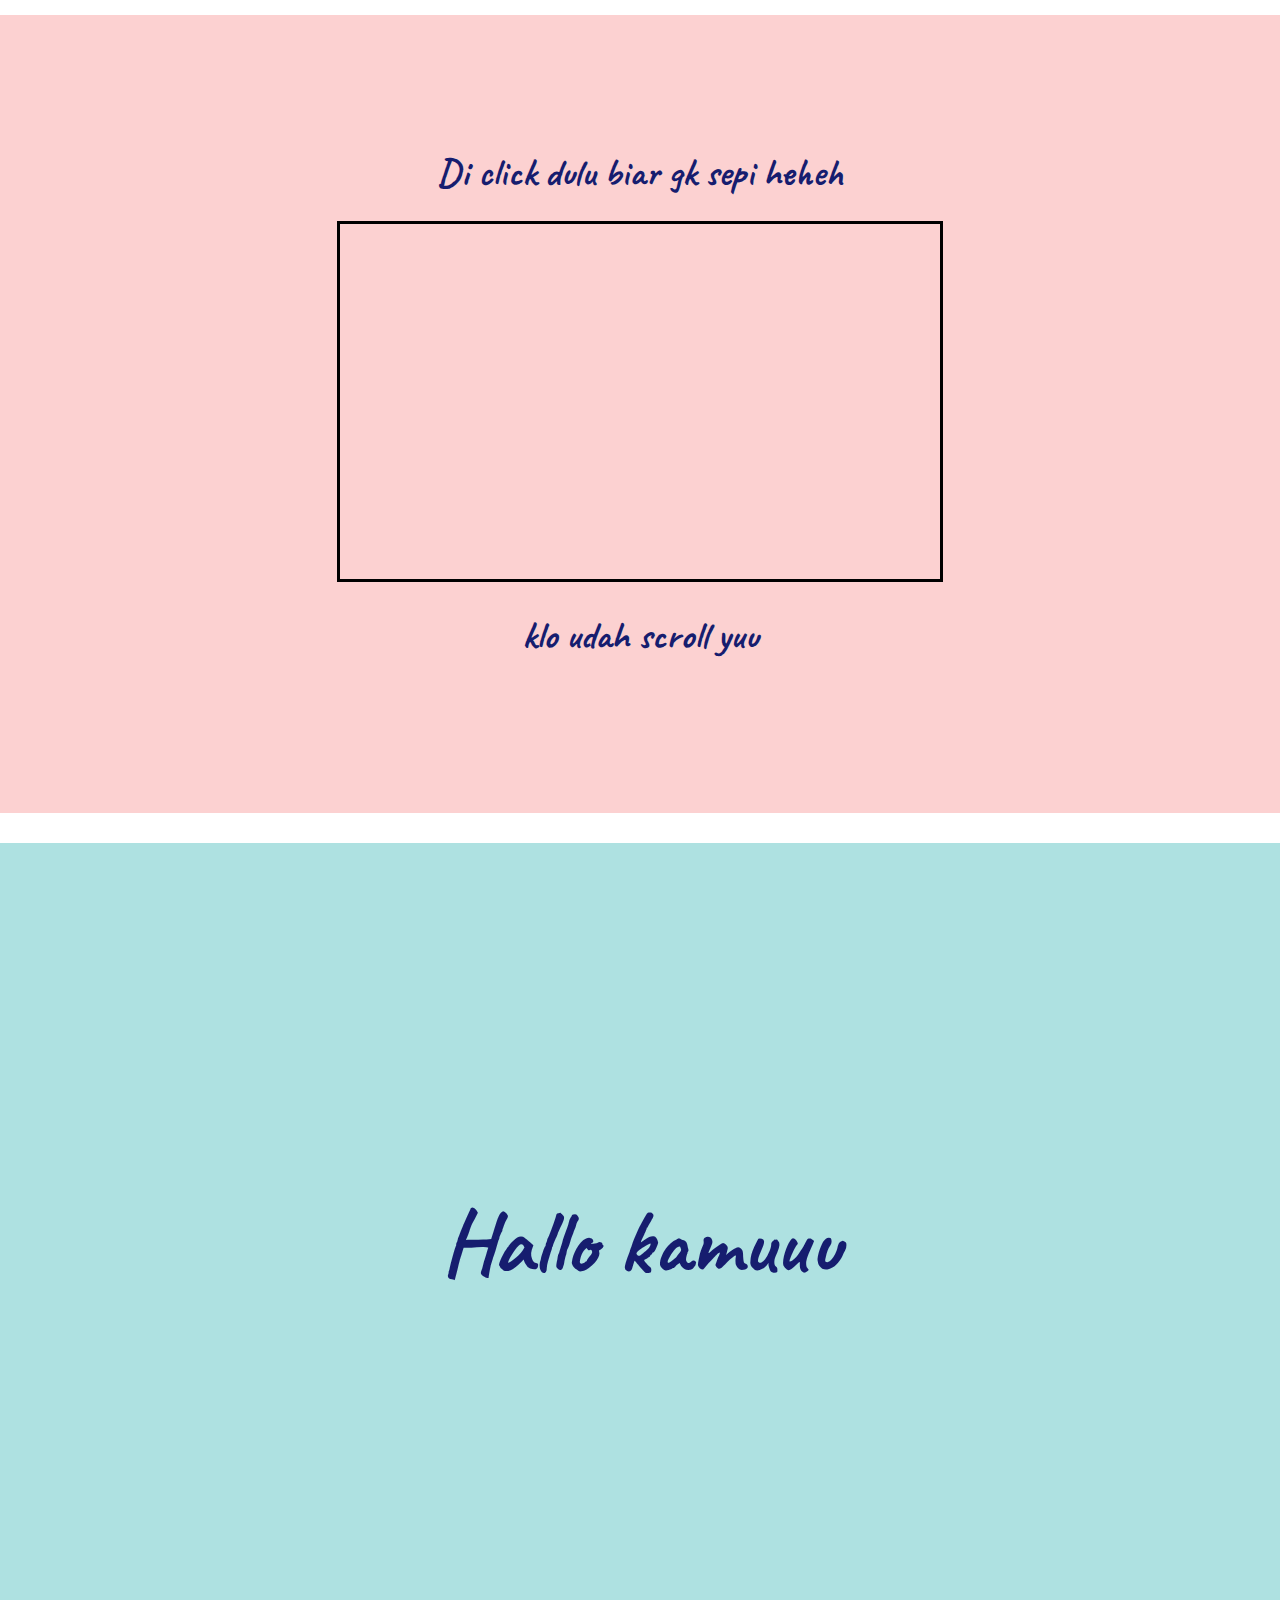
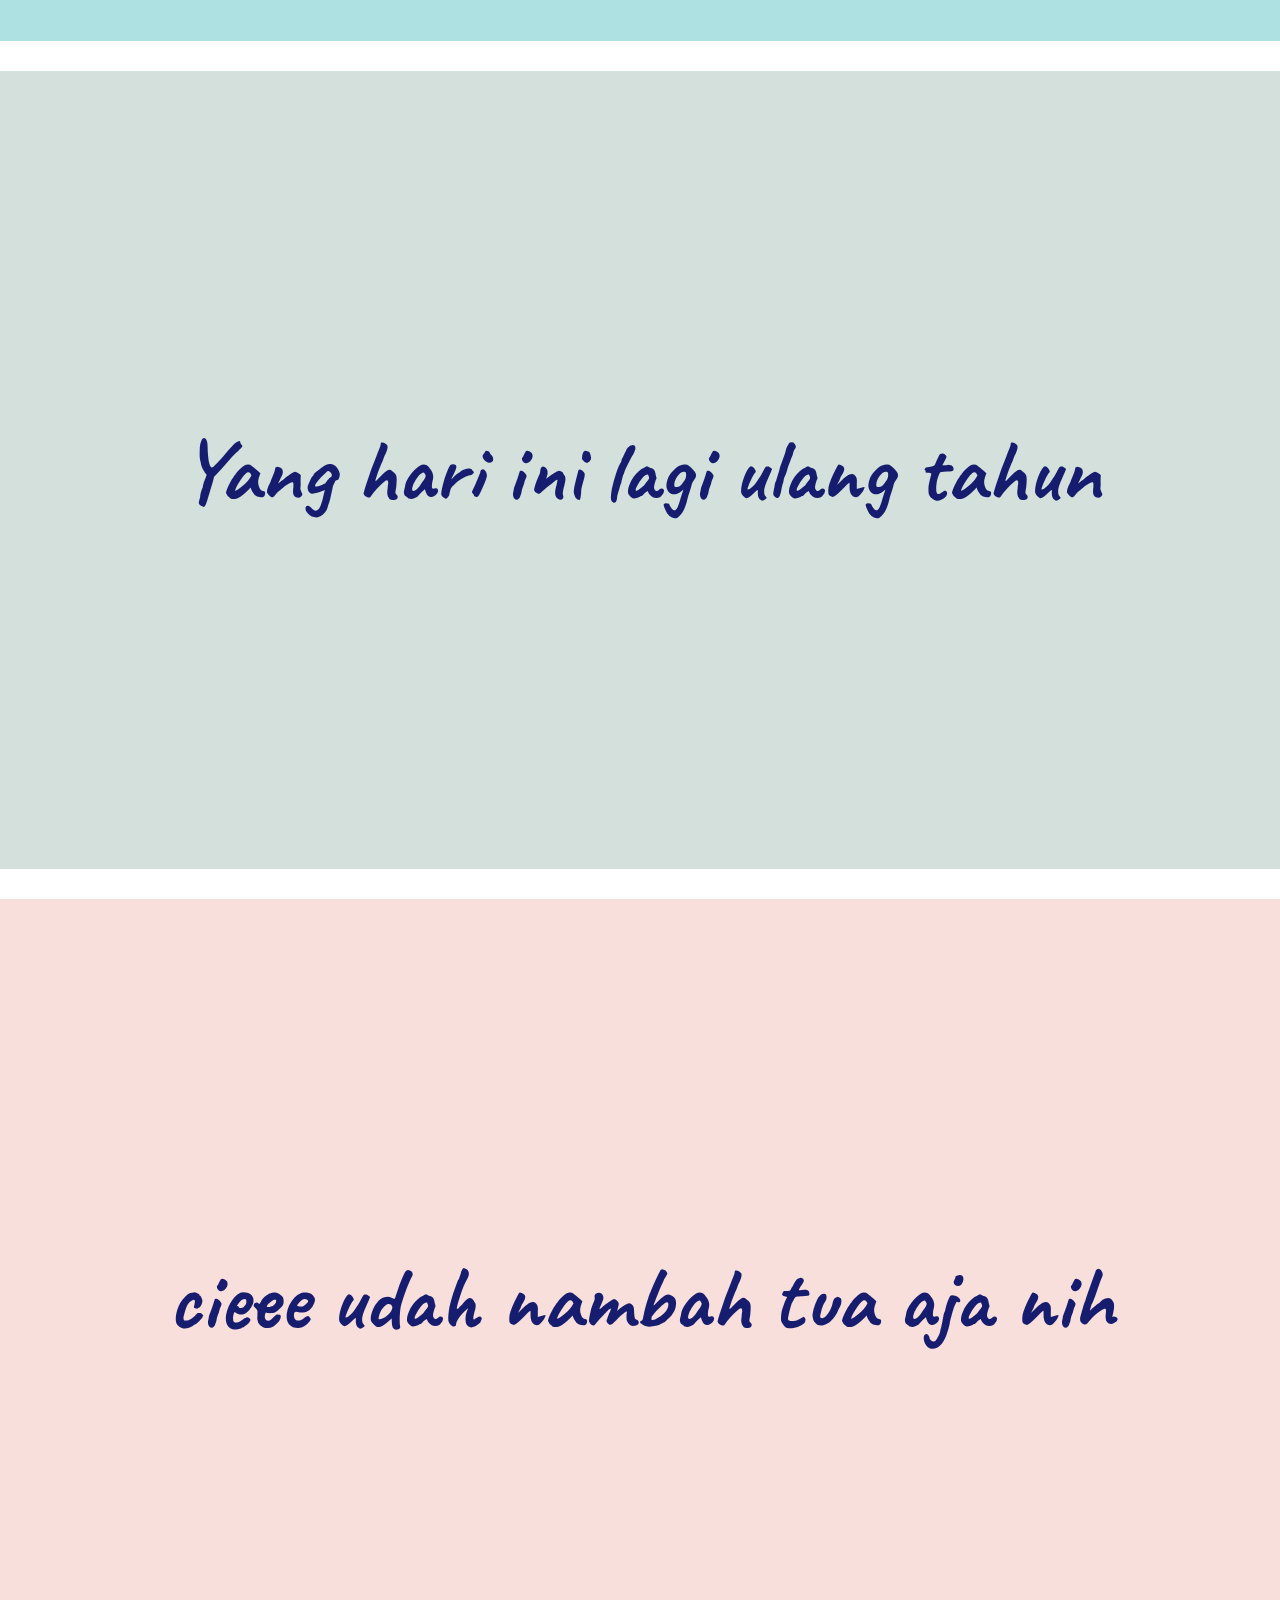
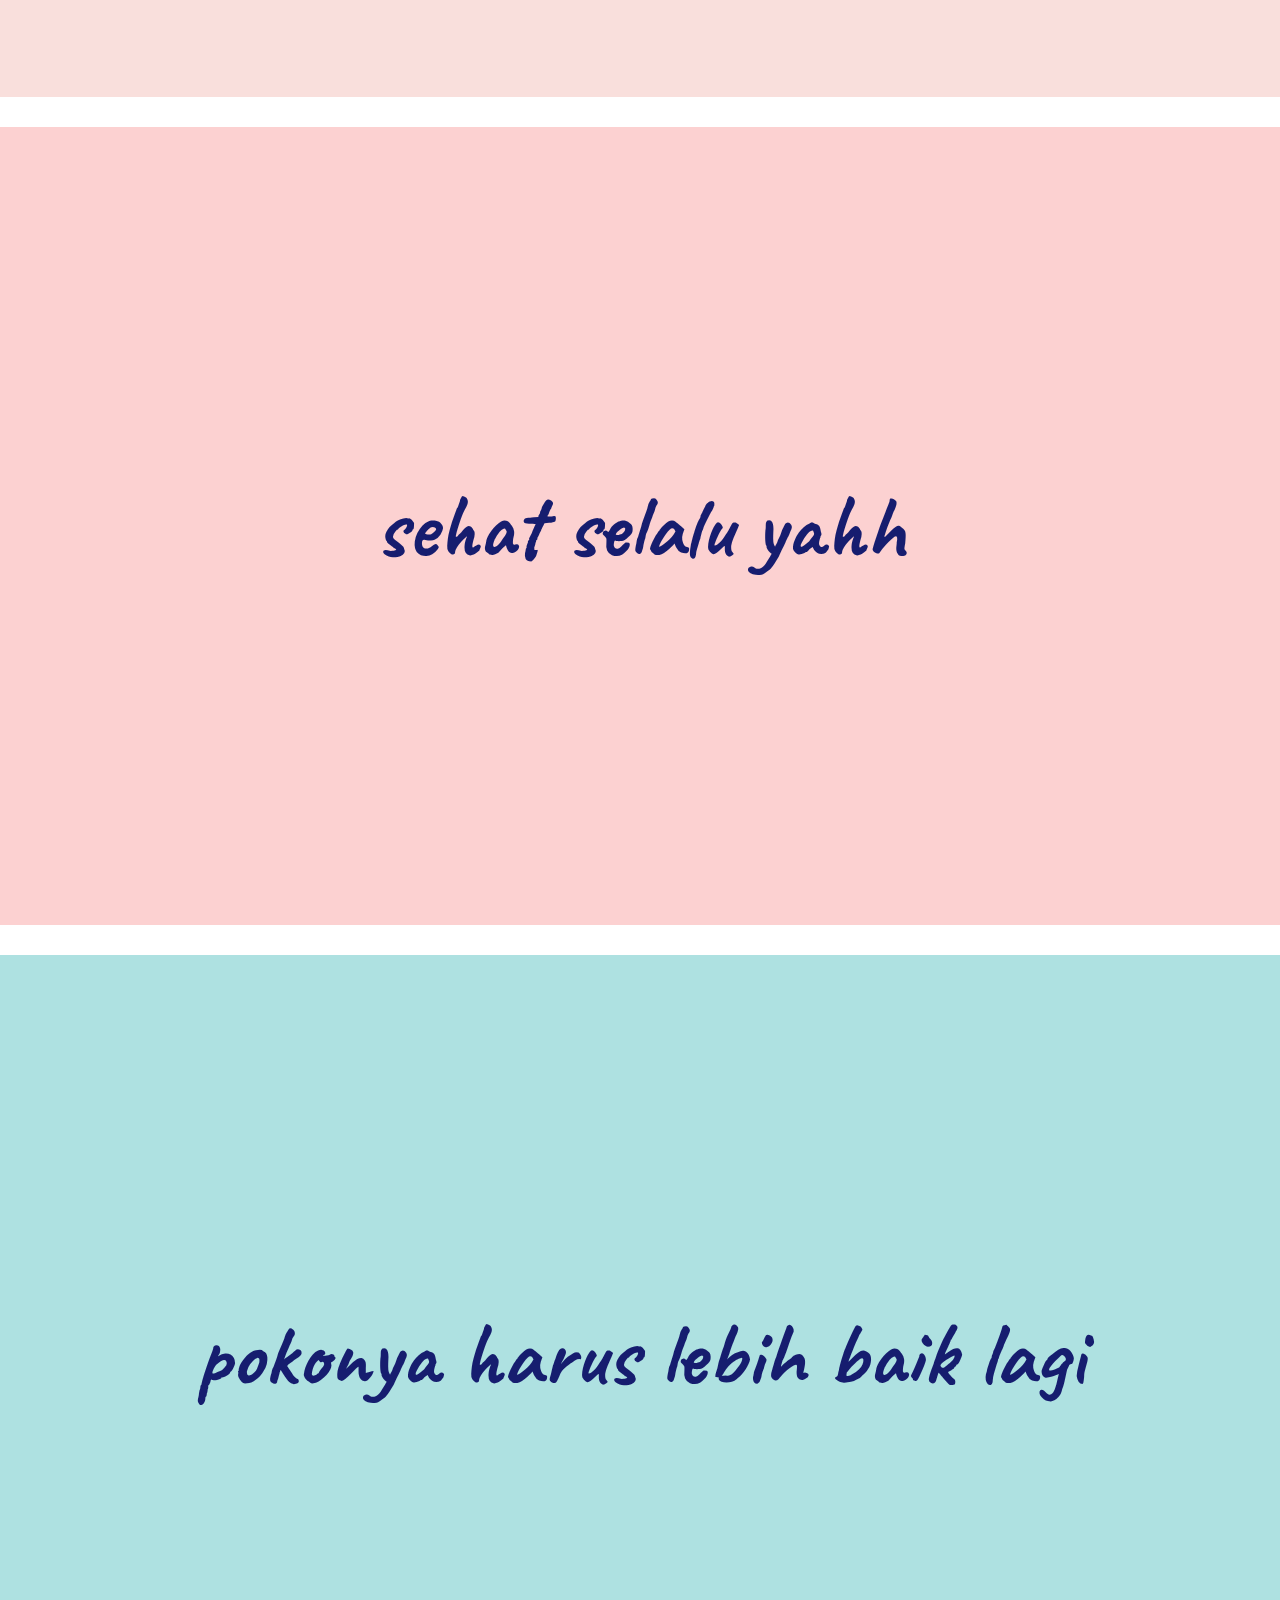
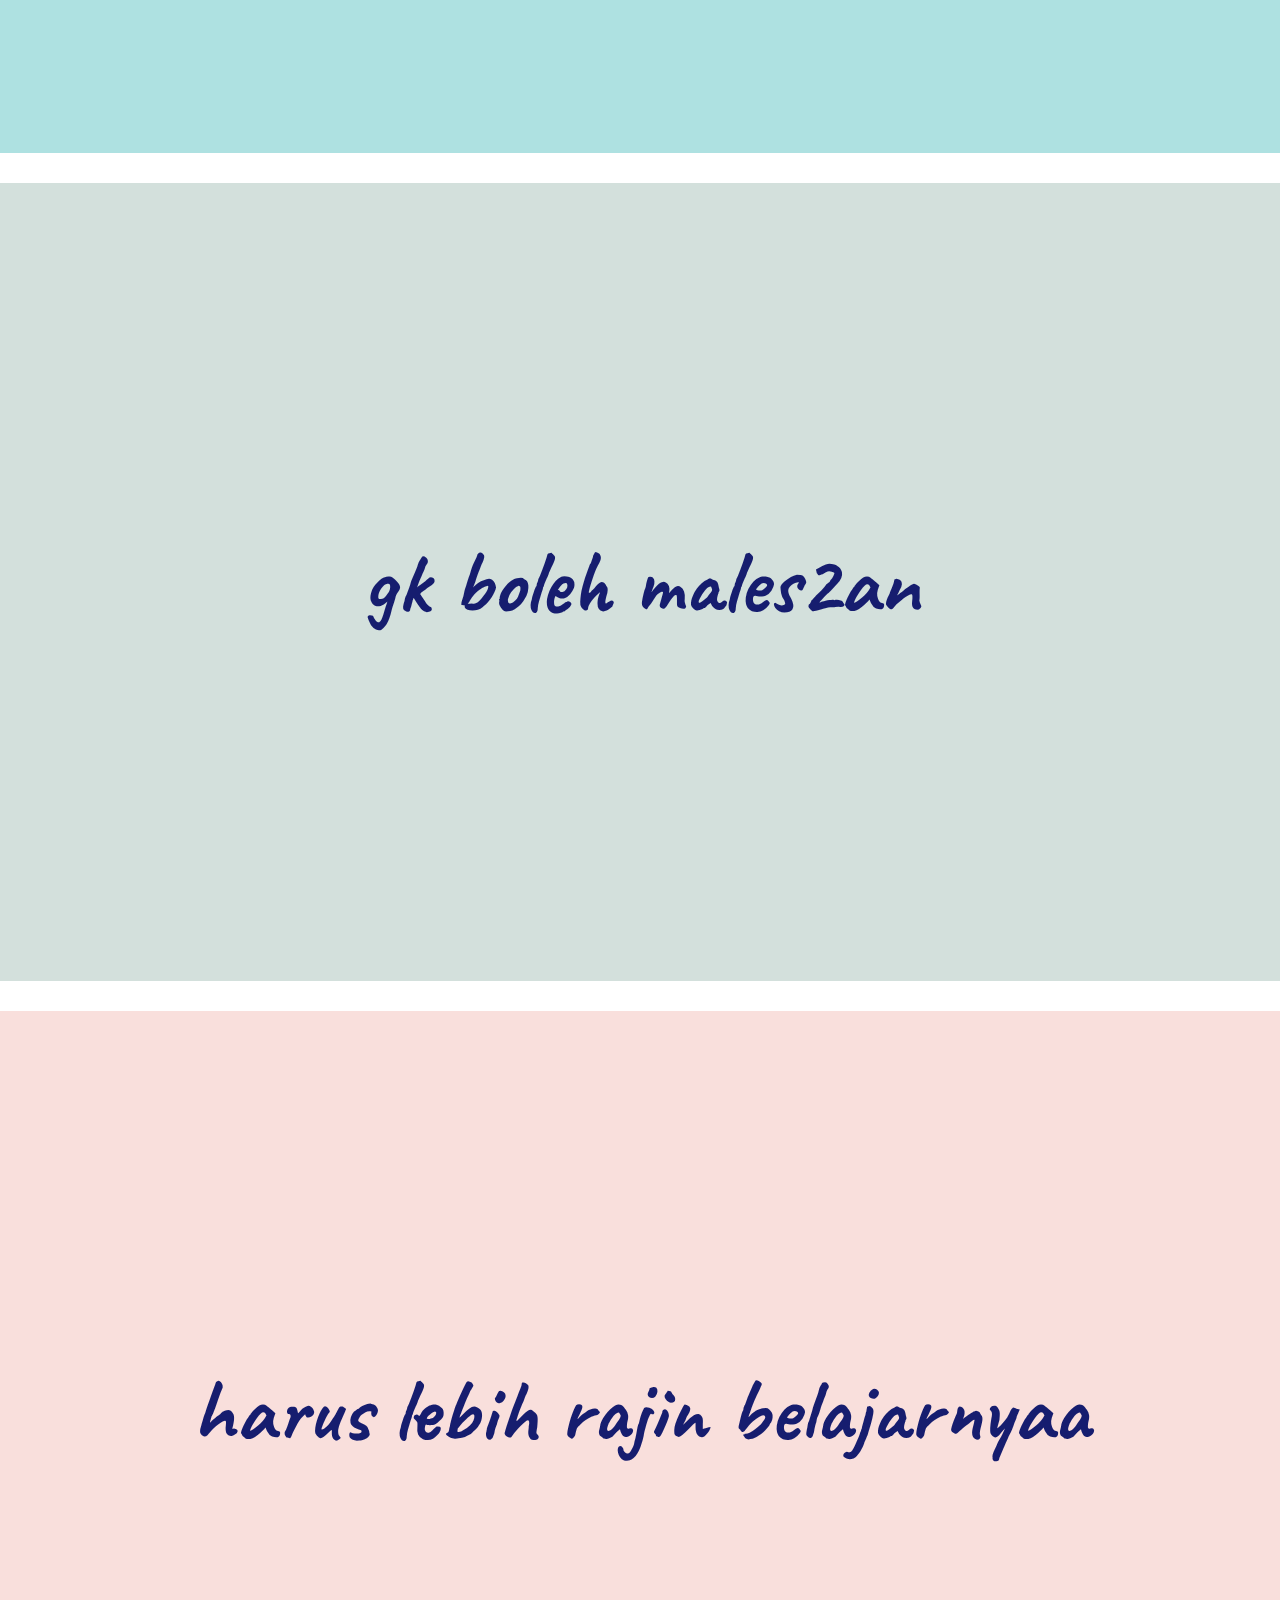
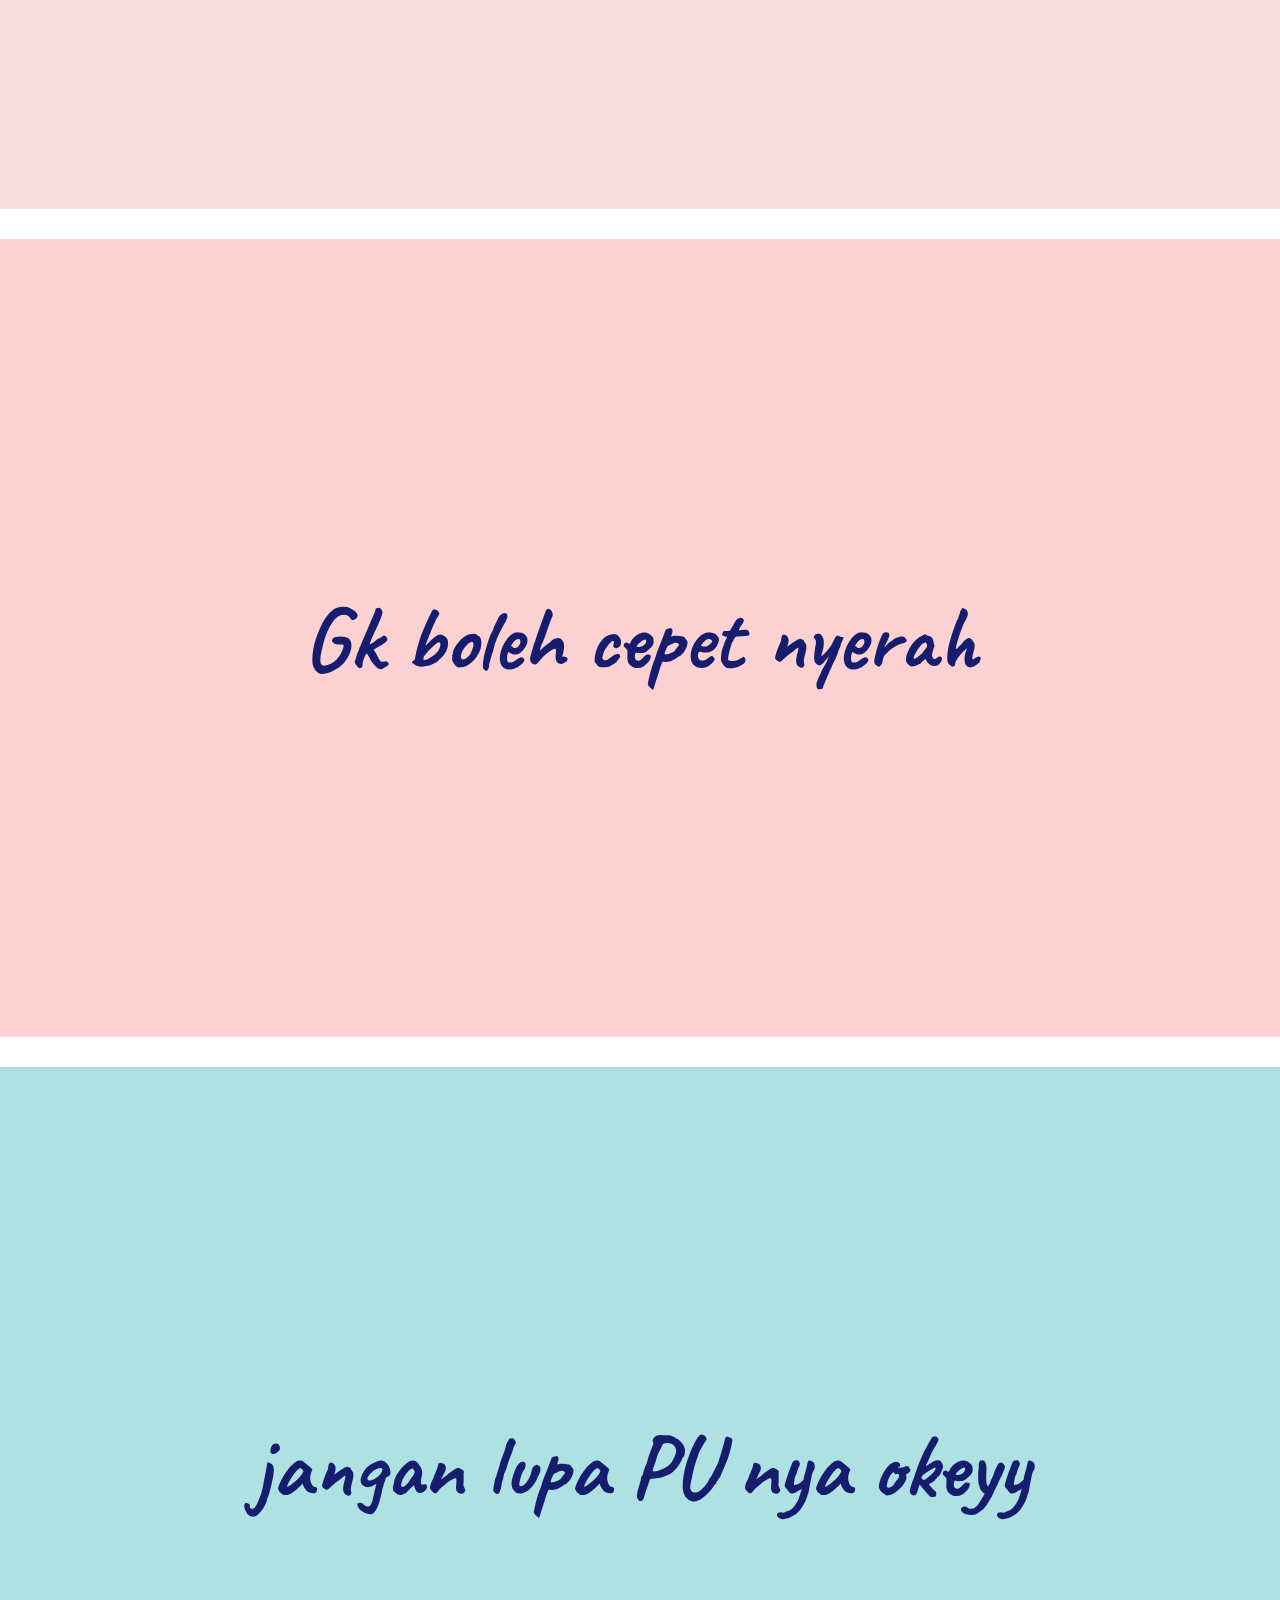
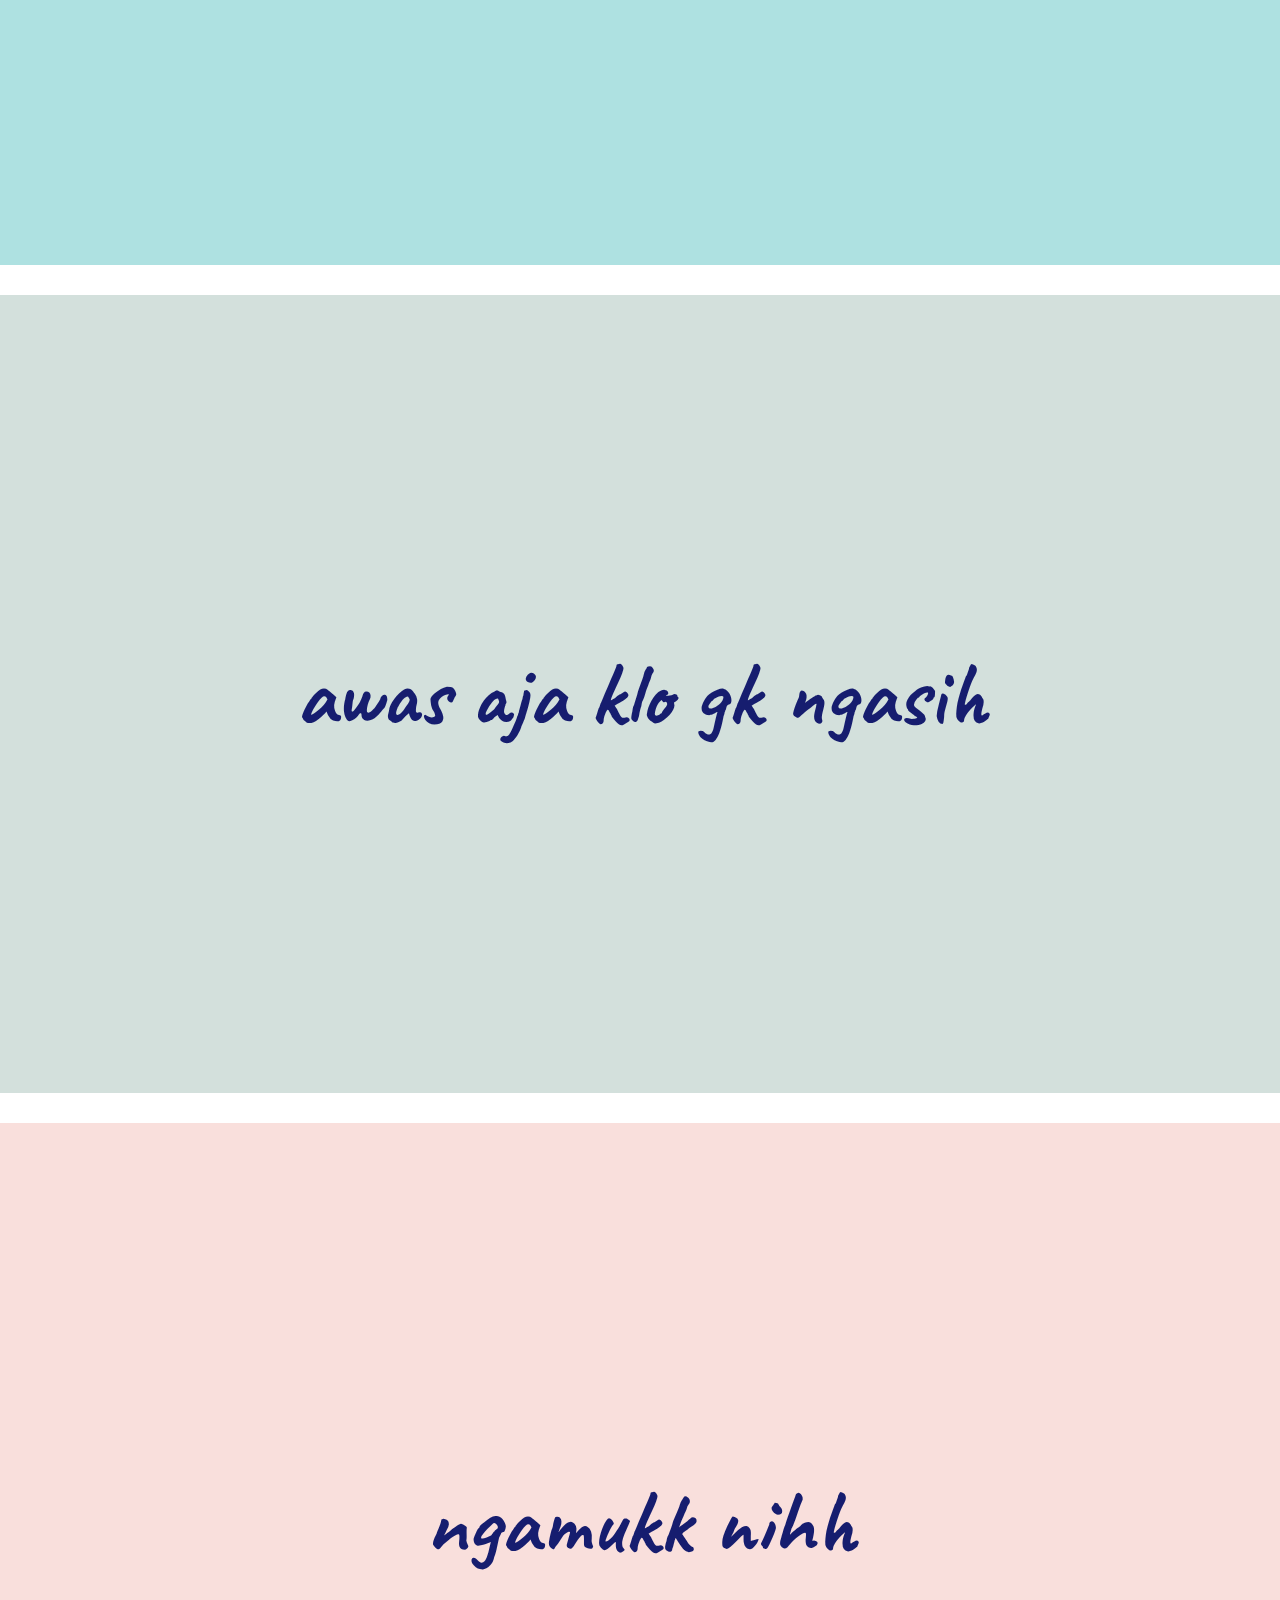
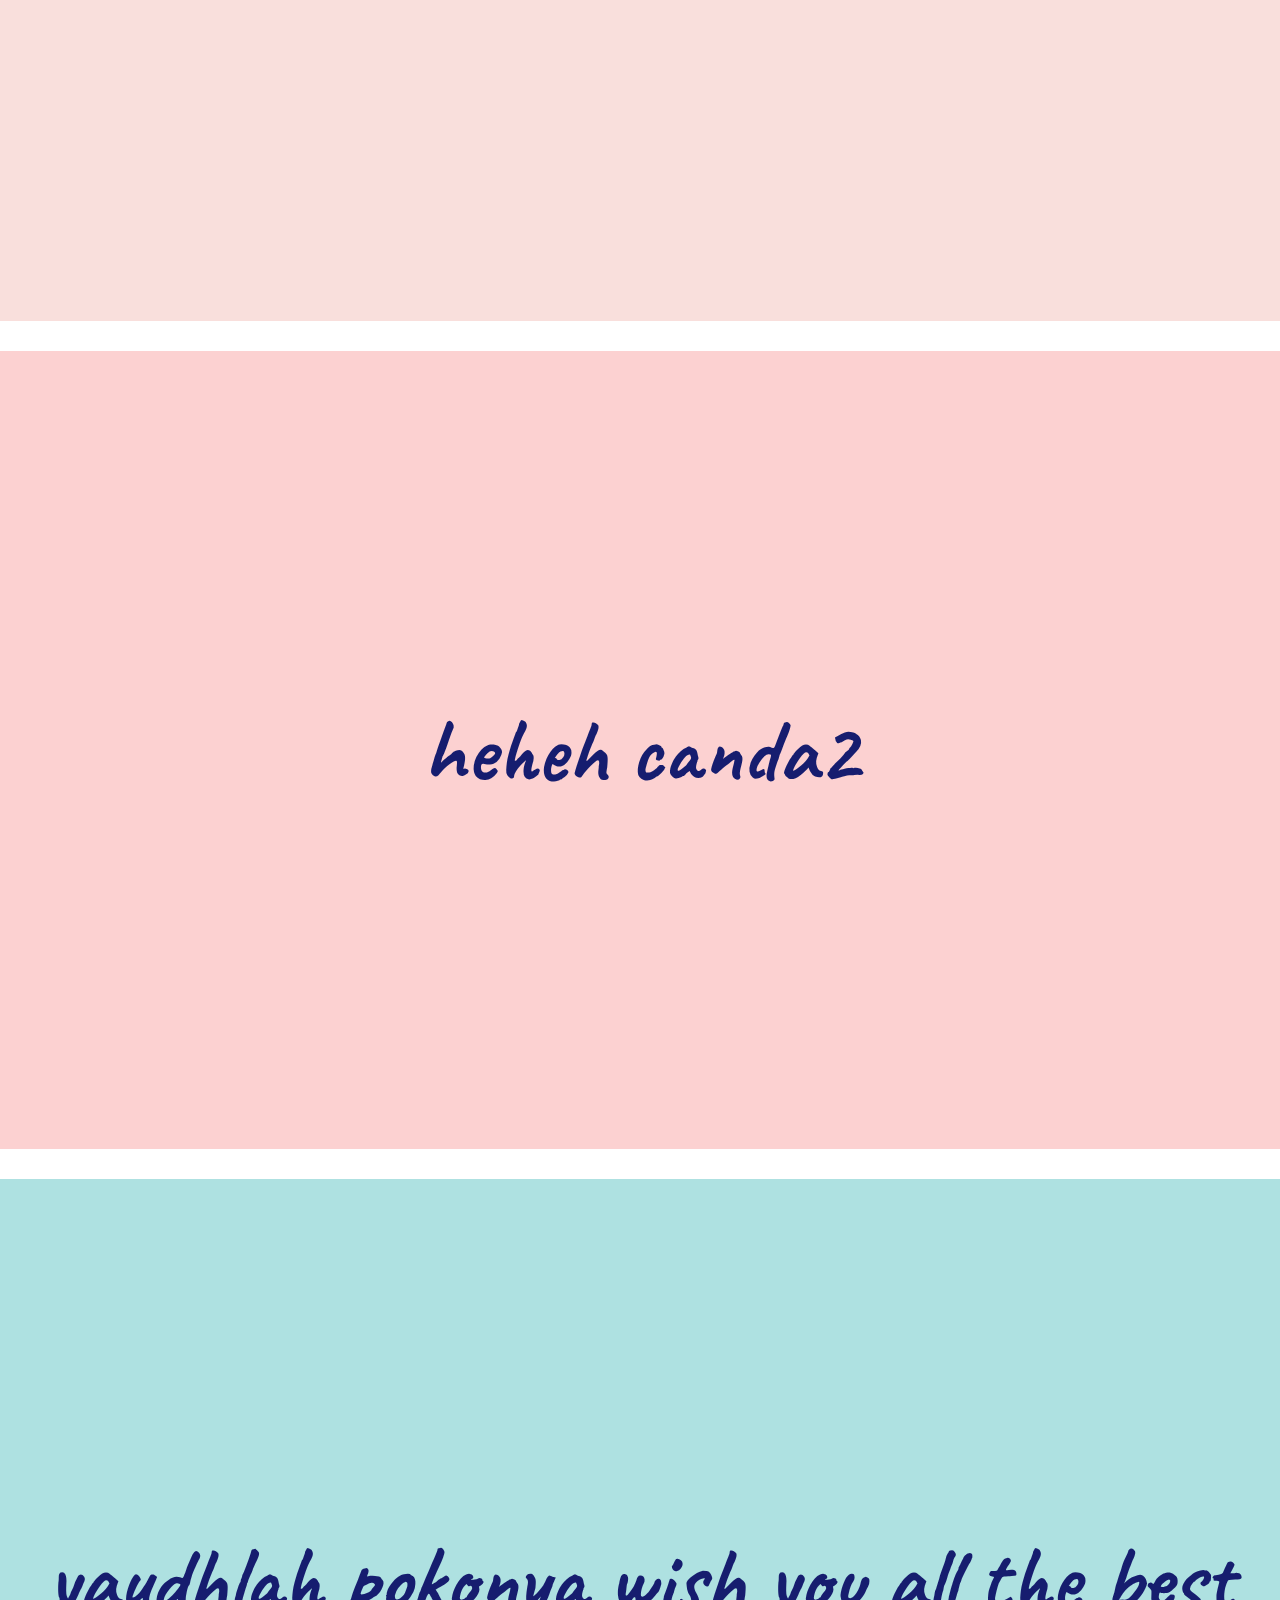
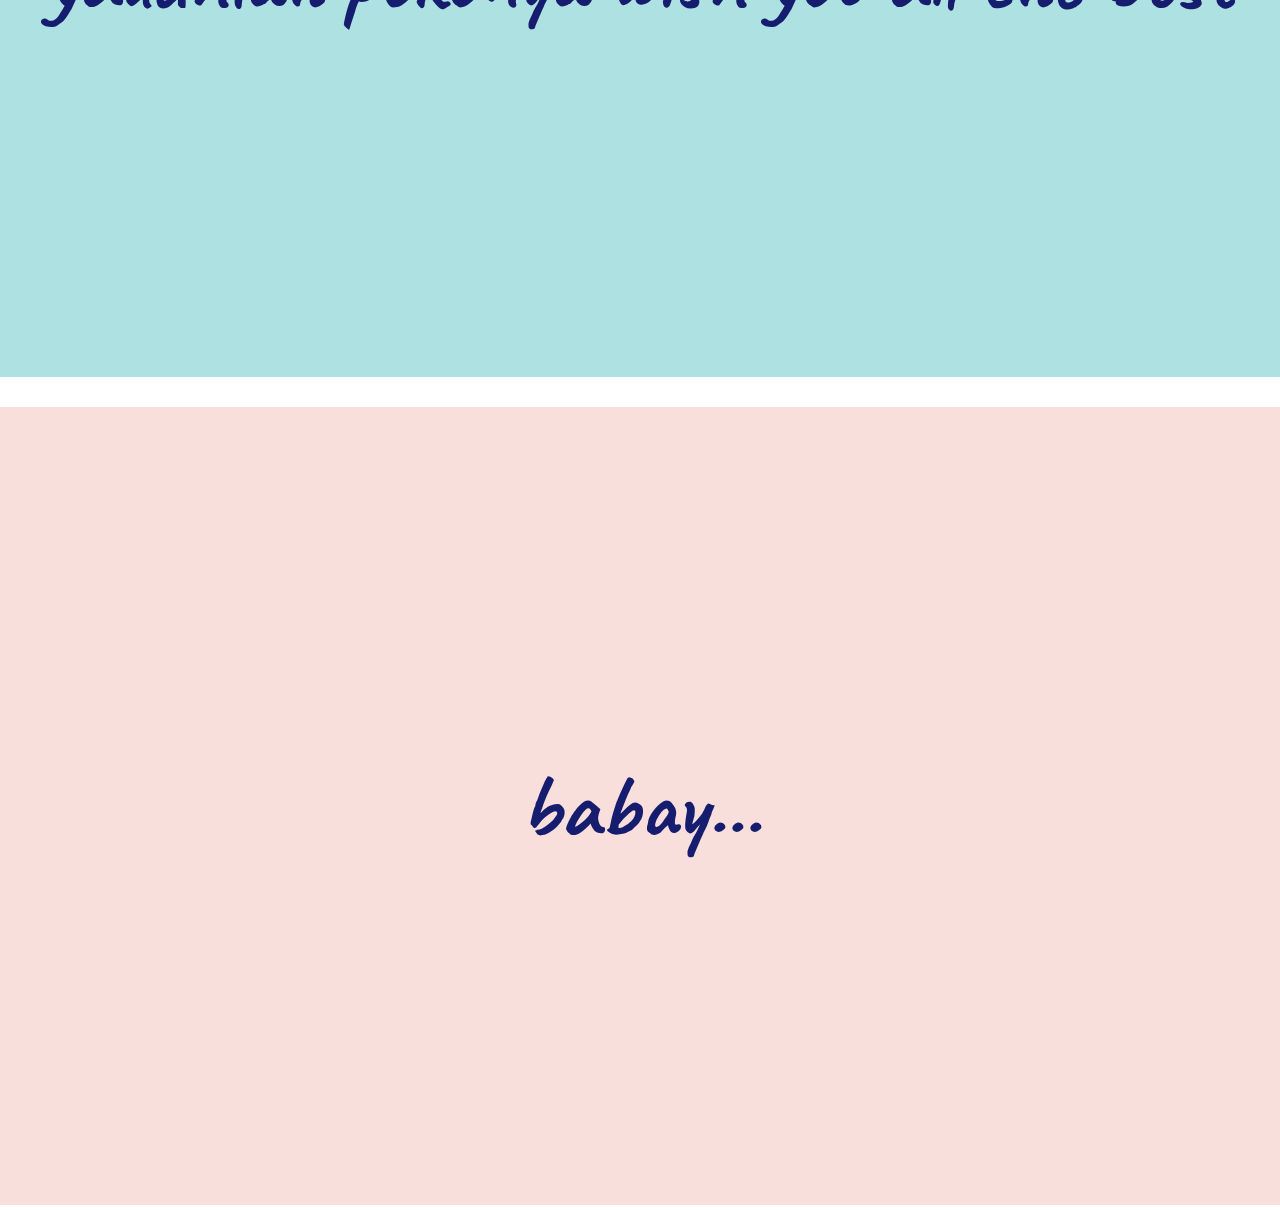
<file: media/ultah.html>
<!DOCTYPE html>
<html lang="en">
	
<head>
<link rel="preconnect" href="https://fonts.gstatic.com">
<link href="https://fonts.googleapis.com/css2?family=Caveat:wght@500&display=swap" rel="stylesheet">
	<title>Buat kamuuu</title>
	<style>
		*{
			margin: 0;
			padding:0;}
			body {
				background-color: white;
			font-family: 'Caveat', cursive;}

.content{
	display: flex;
	width: 100%;
	height: 30vw;
    color: #fff;
    flex-direction: column;

}
 .row{
	padding: 30vw 0; 
	width: 100%;
	height: 30px;
	display: flex;
	justify-content: center;
	align-items: center;
	margin : 10px 0;
	border-top: 5px solid white;
	border-bottom: 5px solid white;
	flex-direction: column;
}
.video{
	padding: 30vw 0; 
	width: 100%;
	height: 20px;
	display: flex;
	justify-content: center;
	align-items: center;
	margin : 10px 0;
	border-top: 5px solid white;
	border-bottom: 5px solid white;
}
.row img {
	width: 50%;
}
h4{
	font-size: 7vw;
	margin: 4px auto;
	text-align: center;
	color: #161D6F;

}
h2{
font-size: 3vw;
	margin: 4px auto;
	text-align: center;
	color: #161D6F;
}
.audio{
	display: block;
}

#k1{
	background-color: #FCD1D1;
}
#k2{
	background-color: #AEE1E1
}
#k3{
	background-color: #D3E0DC;
}
#k4{
	background-color: #F9DFDC;
}



iframe{
	width: 560px;
	height:315px;
	padding: 20px;
	border :3px solid black;
}

</style>
	
  </head>
  <body>
</div>

  <div class="content">
    <div class="row" id="k1">
    	<div>
		<h2>Di click dulu biar gk sepi heheh</h2> <br></div>
		<div>
    	<iframe width="560" height="315" src="https://www.youtube.com/embed/815kbvmNWNM" title="YouTube video player" frameborder="0" allow="accelerometer; autoplay; clipboard-write; encrypted-media; gyroscope; picture-in-picture" allowfullscreen></iframe>
    	</div>
    	<div><br>
		<h2>klo udah scroll yuu</h2> <br></div>
	</div>
    <div class="row" id="k2">
	  <h4 > Hallo kamuuu </h4>
	</div>
    <div class="row" id="k3">
	  <h4 > Yang hari ini lagi ulang tahun </h4>
	</div>
    <div class="row" id="k4">
	  <h4> cieee udah nambah tua aja nih </h4>
	</div>
	<div class="row" id="k1">
	  <h4> sehat selalu yahh </h4>
	</div>
    <div class="row" id="k2">
	  <h4> pokonya harus lebih baik lagi </h4>
	</div>
    <div class="row" id="k3">
	  <h4> gk boleh males2an </h4>
	</div>
    <div class="row" id="k4">
	  <h4> harus lebih rajin belajarnyaa </h4>
	</div>
	<div class="row" id="k1">
	  <h4> Gk boleh cepet nyerah </h4>
	</div>
    <div class="row" id="k2">
	  <h4> jangan lupa PU nya okeyy </h4>
	</div>
    <div class="row" id="k3">
	  <h4> awas aja klo gk ngasih  </h4>
	</div>
    <div class="row" id="k4">
	  <h4> ngamukk nihh </h4>
	</div>
	<div class="row" id="k1">
	  <h4> heheh canda2 </h4>
	</div>
    <div class="row" id="k2">
	  <h4> yaudhlah pokonya wish you all the best </h4>
	</div>
    <div class="row" id="k4">
	  <h4> babay... </h4>
	</div>
	<div>

</div>
</div>
  </body>
  
</html>
</file>
